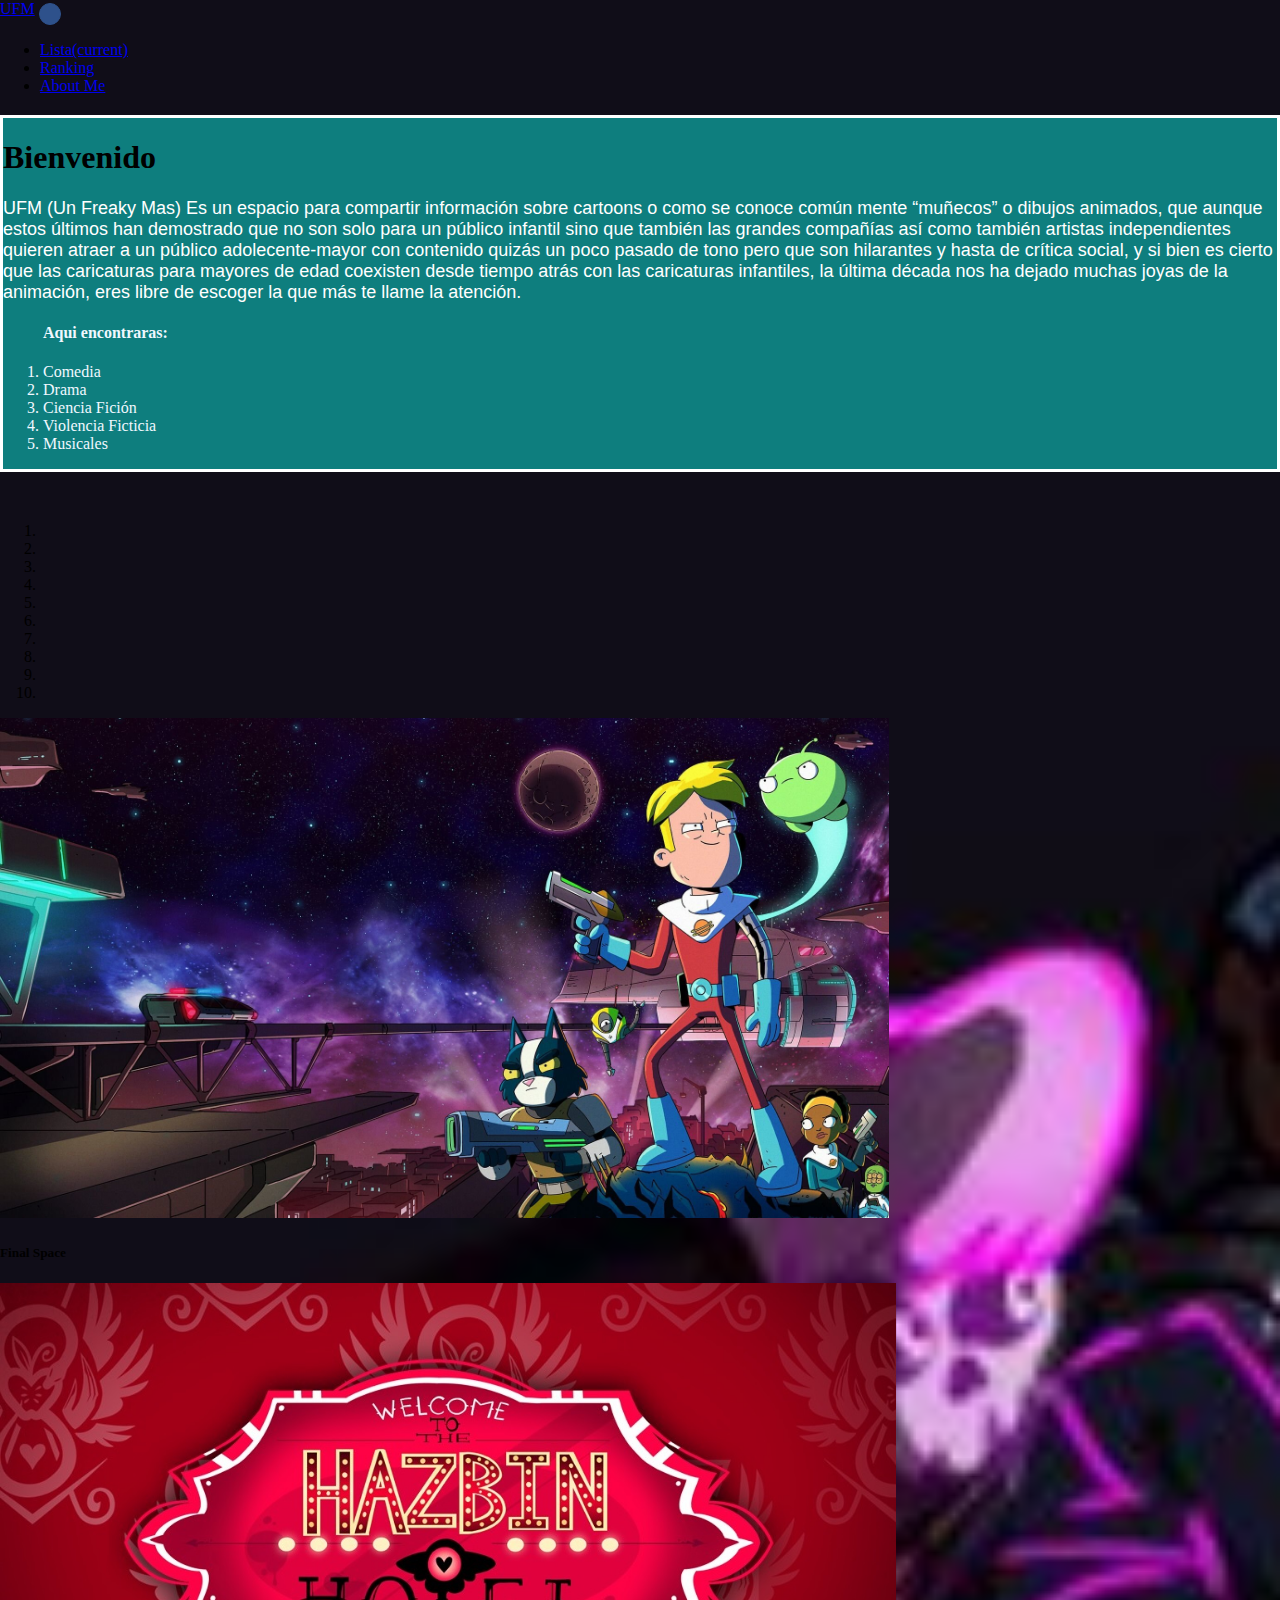
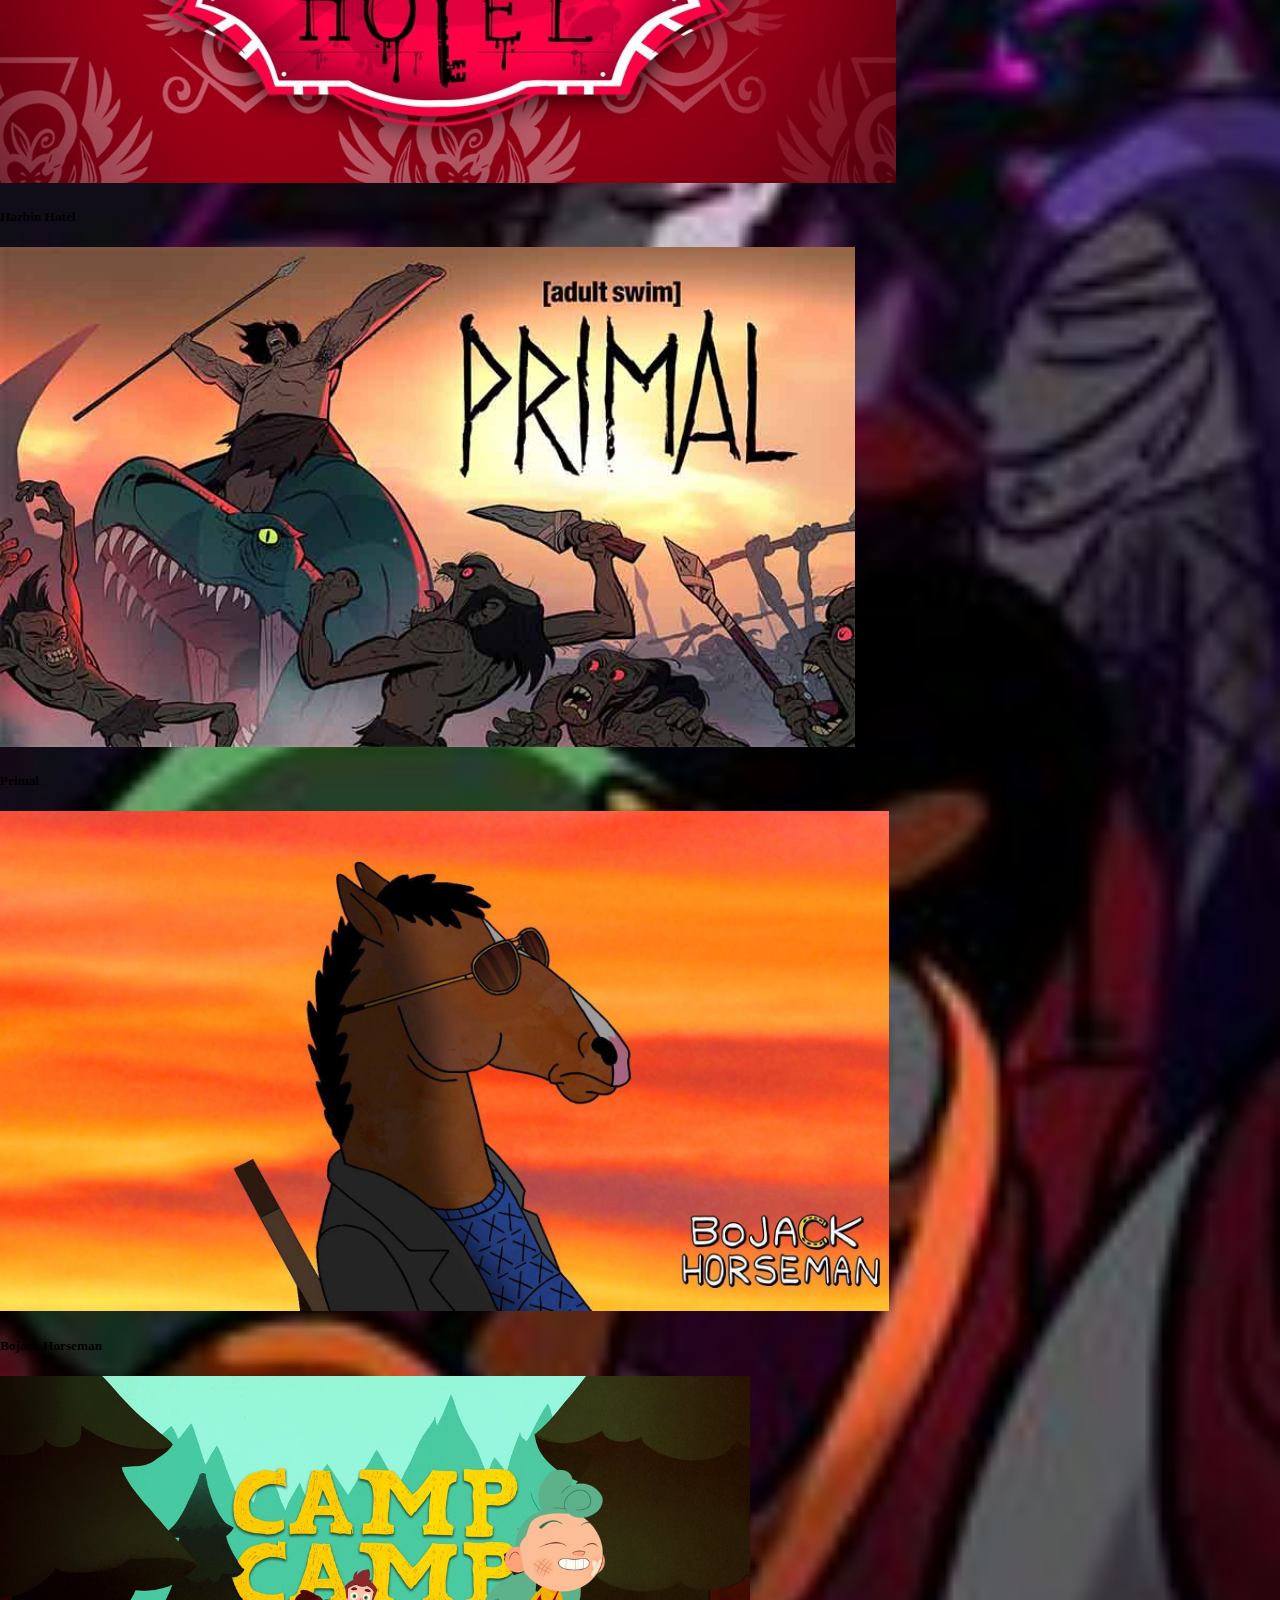
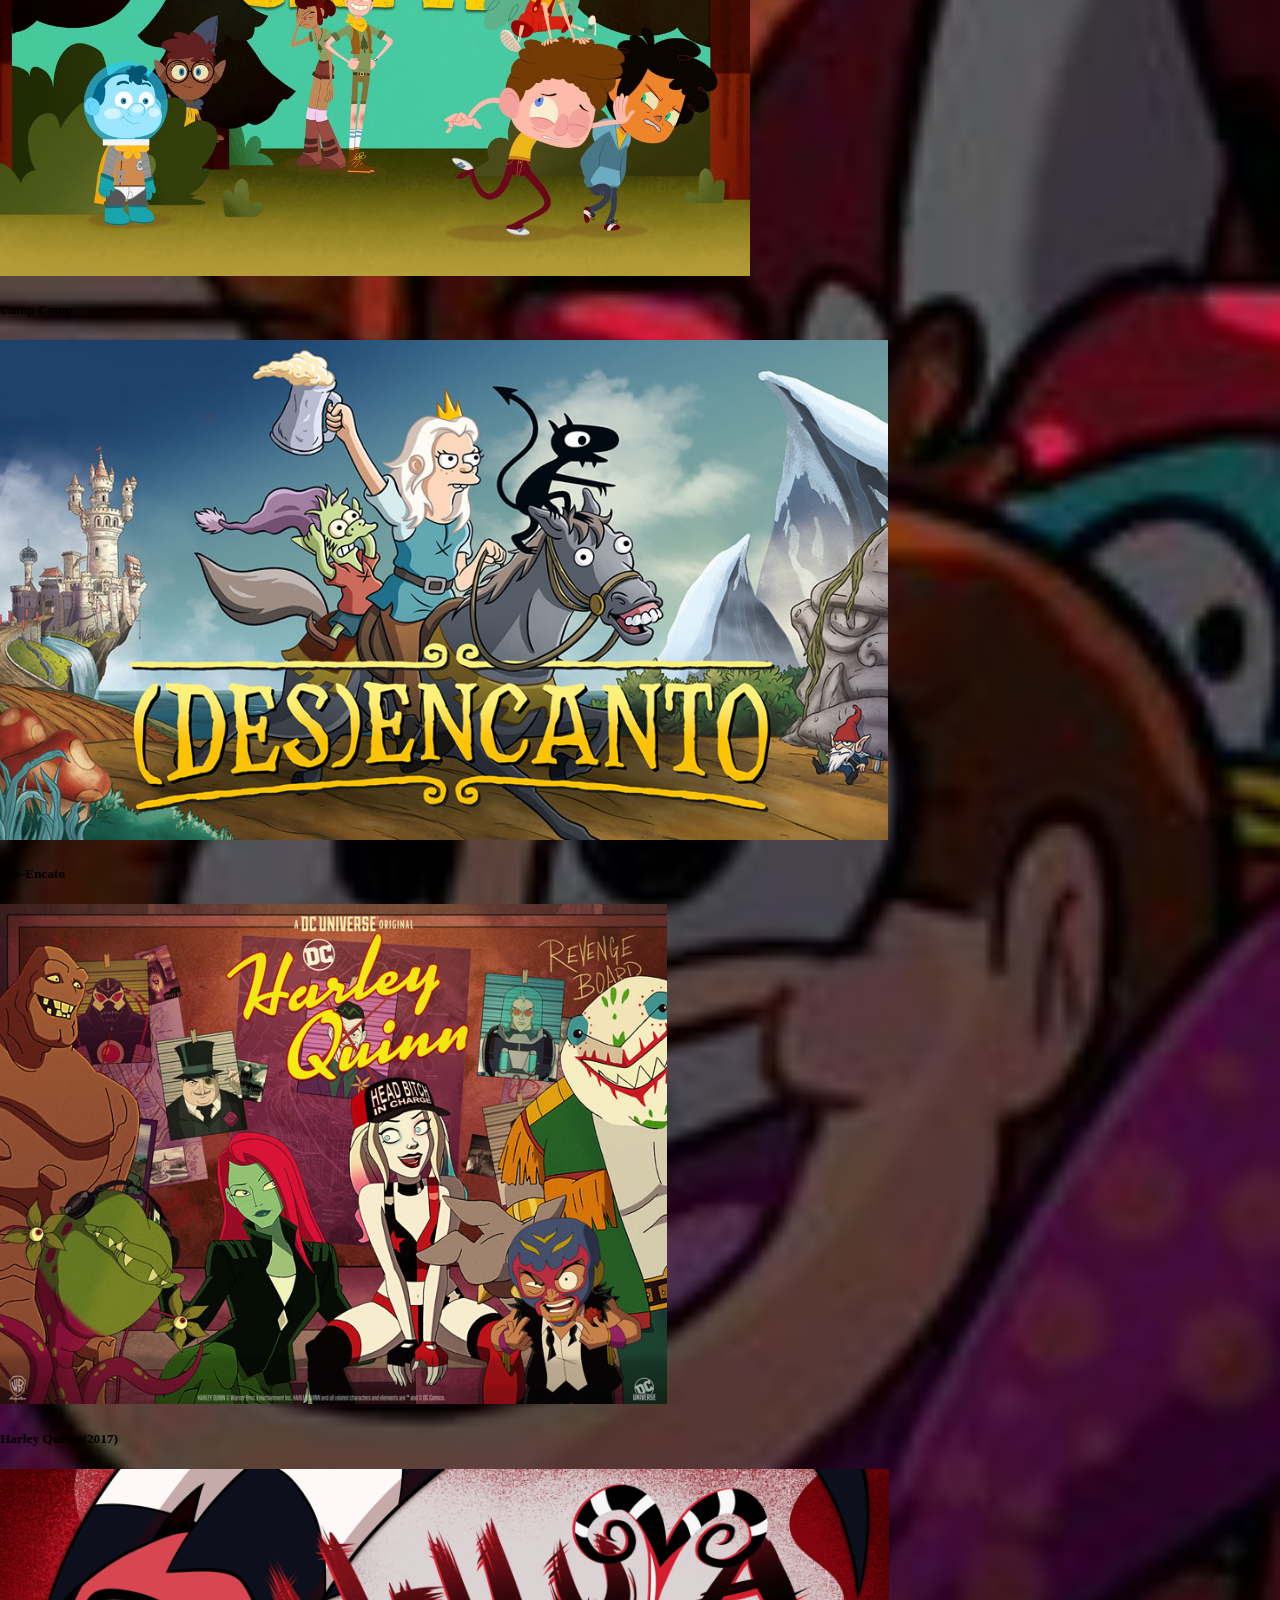
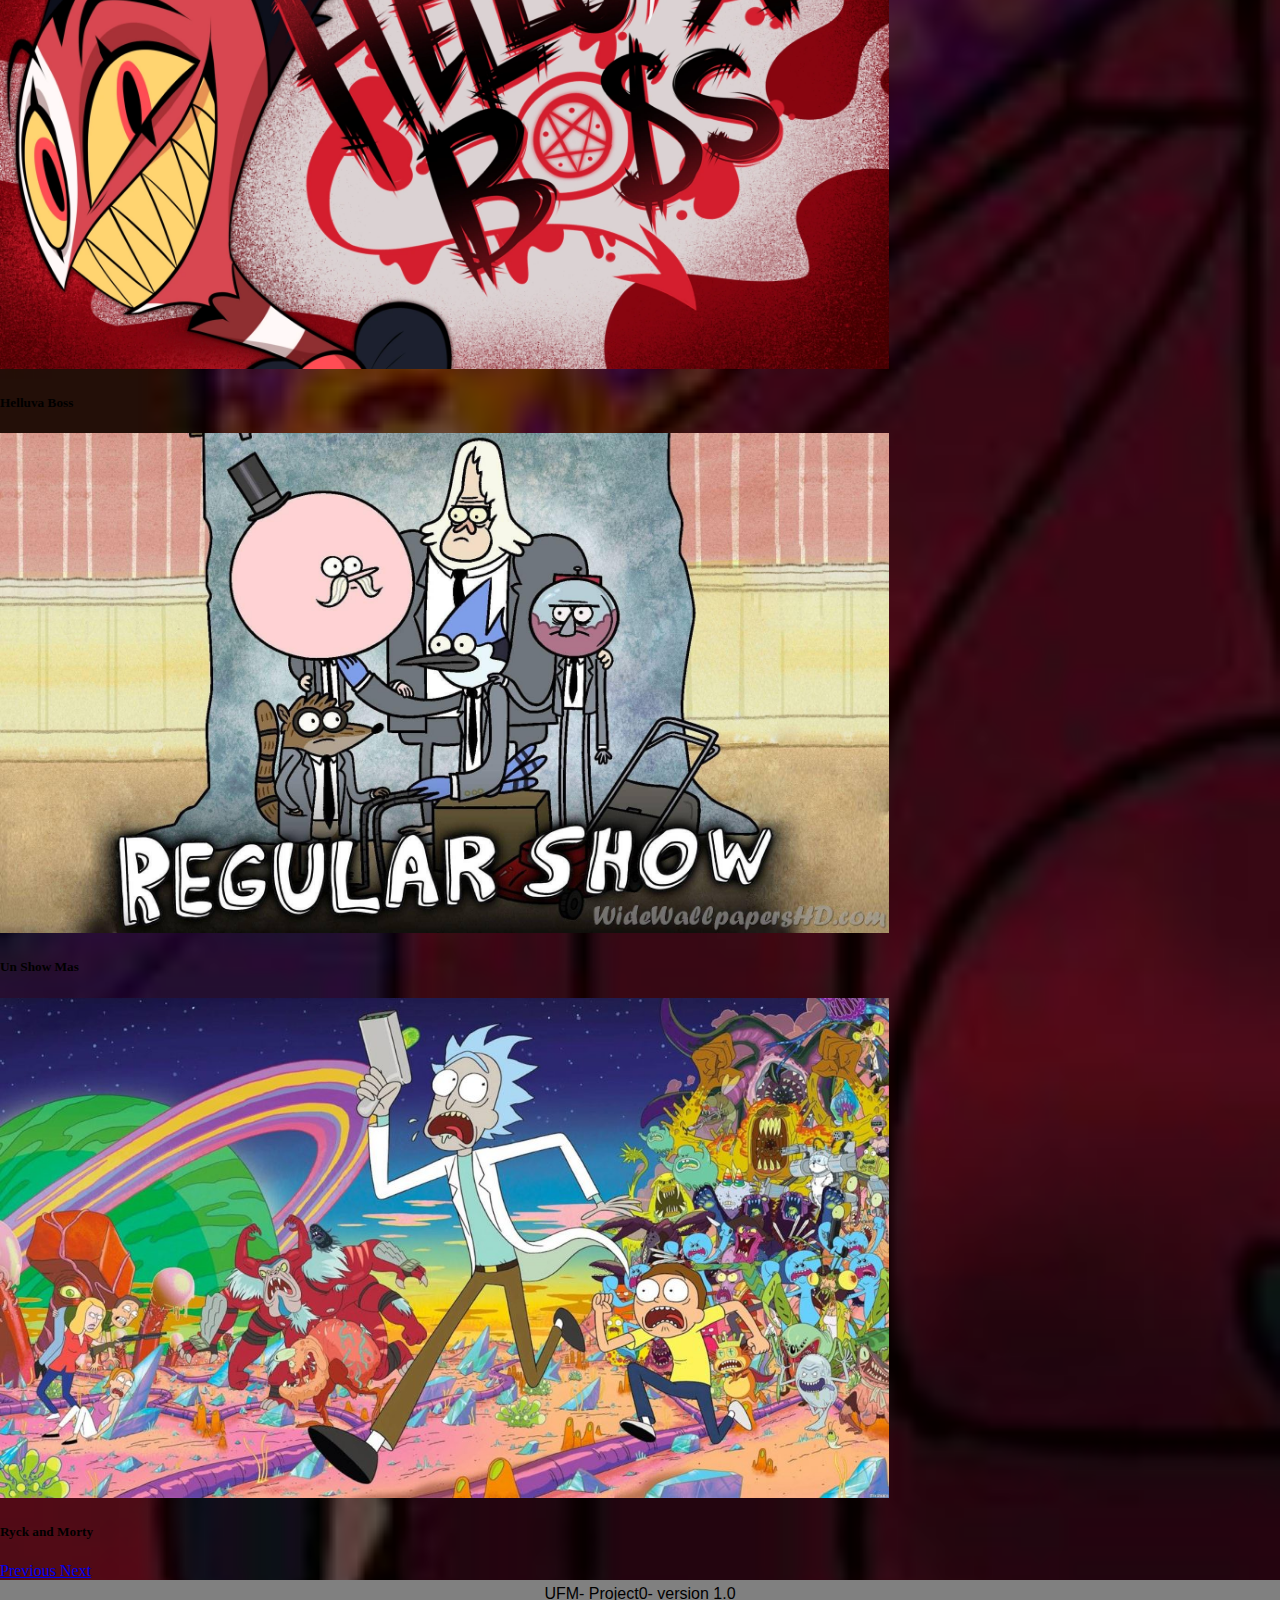
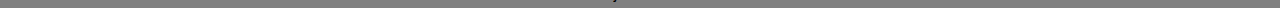
<file: index.html>
<!DOCTYPE html>
<html>

<head>
  <title>Inicio</title>
  <link rel="stylesheet" href="https://cdn.jsdelivr.net/npm/bootstrap@4.6.0/dist/css/bootstrap.min.css"
    integrity="sha384-B0vP5xmATw1+K9KRQjQERJvTumQW0nPEzvF6L/Z6nronJ3oUOFUFpCjEUQouq2+l" crossorigin="anonymous">
  <script src="https://code.jquery.com/jquery-3.5.1.slim.min.js"
    integrity="sha384-DfXdz2htPH0lsSSs5nCTpuj/zy4C+OGpamoFVy38MVBnE+IbbVYUew+OrCXaRkfj"
    crossorigin="anonymous"></script>
  <script src="https://cdn.jsdelivr.net/npm/bootstrap@4.6.0/dist/js/bootstrap.bundle.min.js"
    integrity="sha384-Piv4xVNRyMGpqkS2by6br4gNJ7DXjqk09RmUpJ8jgGtD7zP9yug3goQfGII0yAns"
    crossorigin="anonymous"></script>
  <link rel="stylesheet" href="stylos/style.css">
</head>

<body>
  <nav class="navbar navbar-expand-lg navbar-dark bg-primary">
    <a class="navbar-brand" href="index.html">UFM</a>
    <button class="navbar-toggler" type="button" data-toggle="collapse" data-target="#navbarText"
      aria-controls="navbarText" aria-expanded="false" aria-label="Toggle navigation">
      <span class="navbar-toggler-icon"></span>
    </button>
    <div class="collapse navbar-collapse" id="navbarText">
      <ul class="navbar-nav mr-auto">
        <li class="nav-item active">
          <a class="nav-link" href="second.html">Lista<span class="sr-only">(current)</span></a>
        </li>
        <li class="nav-item">
          <a class="nav-link" href="third.html">Ranking</a>
        </li>
        <li class="nav-item">
          <a class="nav-link" href="fourth.html">About Me</a>
        </li>
      </ul>
    </div>
  </nav>

  <div class="container mt-5">
    <div class="row justify-content-center">
      <div class="col-md-6" style="border: solid 3px white; background-color: rgb(14, 126, 126);">
        <H1>Bienvenido</H1>
        <p id="intro">UFM (Un Freaky Mas) Es un espacio para compartir información sobre cartoons o como se conoce común
          mente “muñecos” o dibujos animados, que aunque estos últimos han demostrado que no son solo para un público
          infantil sino que también las grandes compañías así como también artistas independientes quieren atraer a un
          público adolecente-mayor con contenido quizás un poco pasado de tono pero que son hilarantes y hasta de
          crítica social, y si bien es cierto que las caricaturas para mayores de edad coexisten desde tiempo atrás con
          las caricaturas infantiles, la última década nos ha dejado muchas joyas de la animación, eres libre de escoger
          la que más te llame la atención.</p>
          <div class="d-flex justify-content-center" style="color: aliceblue;">
            <ol>
              <H4>Aqui encontraras:</H4>
              <li>Comedia</li>
              <li>Drama</li>
              <li>Ciencia Fición</li>
              <li>Violencia Ficticia</li>
              <li>Musicales</li>
            </ol>
          </div>
      </div>
    </div>
  </div>
  <div class="container mt-5 mb-5">
    <div id="carouselExampleCaptions" class="carousel slide" data-ride="carousel">
      <ol class="carousel-indicators">
        <li data-target="#carouselExampleCaptions" data-slide-to="0" class="active"></li>
        <li data-target="#carouselExampleCaptions" data-slide-to="1"></li>
        <li data-target="#carouselExampleCaptions" data-slide-to="2"></li>
        <li data-target="#carouselExampleCaptions" data-slide-to="3"></li>
        <li data-target="#carouselExampleCaptions" data-slide-to="4"></li>
        <li data-target="#carouselExampleCaptions" data-slide-to="5"></li>
        <li data-target="#carouselExampleCaptions" data-slide-to="6"></li>
        <li data-target="#carouselExampleCaptions" data-slide-to="7"></li>
        <li data-target="#carouselExampleCaptions" data-slide-to="8"></li>
        <li data-target="#carouselExampleCaptions" data-slide-to="9"></li>
      </ol>

      <div class="carousel-inner">
        <div class="carousel-item active">
          <a href="second.html#section1"><img src="imagenes/final space wallpaper.jpg" class="d-block w-100"
              height="500px" alt="..."></a>
          <div class="carousel-caption d-none d-md-block">
            <h5>Final Space</h5>
          </div>
        </div>

        <div class="carousel-item">
          <a href="second.html#section2"><img src="imagenes/hazbin-hotel.jpg" class="d-block w-100" height="500px"
              alt="..."></a>
          <div class="carousel-caption d-none d-md-block">
            <h5>Hazbin Hotel</h5>
          </div>
        </div>

        <div class="carousel-item">
          <a href="second.html#section3"><img src="imagenes/adult-swim-primal[1].jpg" class="d-block w-100"
              height="500px" alt="..."></a>
          <div class="carousel-caption d-none d-md-block">
            <h5>Primal</h5>
          </div>
        </div>

        <div class="carousel-item">
          <a href="second.html#section4"><img src="imagenes/bojack.jpg" class="d-block w-100" height="500px"
              alt="..."></a>
          <div class="carousel-caption d-none d-md-block">
            <h5>Bojack Horseman</h5>
          </div>
        </div>

        <div class="carousel-item">
          <a href="second.html#section5"><img src="imagenes/camp.jpg" class="d-block w-100" height="500px"
              alt="..."></a>
          <div class="carousel-caption d-none d-md-block">
            <h5>Camp Camp</h5>
          </div>
        </div>

        <div class="carousel-item">
          <a href="second.html#section6"><img src="imagenes/Des-encanto.jpg" class="d-block w-100" height="500px"
              alt="..."></a>
          <div class="carousel-caption d-none d-md-block">
            <h5>Des-Encato</h5>
          </div>
        </div>

        <div class="carousel-item">
          <a href="second.html#section7"><img src="imagenes/Harley.jpg" class="d-block w-100" height="500px"
              alt="..."></a>
          <div class="carousel-caption d-none d-md-block">
            <h5>Harley Queen (2017)</h5>
          </div>
        </div>

        <div class="carousel-item">
          <a href="second.html#section8"><img src="imagenes/Helluva_Boss.png" class="d-block w-100" height="500px"
              alt="..."></a>
          <div class="carousel-caption d-none d-md-block">
            <h5>Helluva Boss</h5>
          </div>
        </div>

        <div class="carousel-item">
          <a href="second.html#section9"><img src="imagenes/regular.jpg" class="d-block w-100" height="500px"
              alt="..."></a>
          <div class="carousel-caption d-none d-md-block">
            <h5>Un Show Mas</h5>
          </div>
        </div>

        <div class="carousel-item">
          <a href="second.html#section10"><img src="imagenes/rick-and-morty-wallpaper-1.jpg" class="d-block w-100"
              height="500px" alt="..."></a>
          <div class="carousel-caption d-none d-md-block">
            <h5>Ryck and Morty</h5>
          </div>
        </div>

      </div>

      <a class="carousel-control-prev" href="#carouselExampleCaptions" role="button" data-slide="prev">
        <span class="carousel-control-prev-icon" aria-hidden="true"></span>
        <span class="sr-only">Previous</span>
      </a>
      <a class="carousel-control-next" href="#carouselExampleCaptions" role="button" data-slide="next">
        <span class="carousel-control-next-icon" aria-hidden="true"></span>
        <span class="sr-only">Next</span>
      </a>
    </div>
  </div>

  <footer>
    <span>UFM- Project0- version 1.0 </span>
  </footer>

</body>

</html>
</file>
<file: stylos/style.css>
body{
    height: 100%;
    margin: 0px;
    padding: 0px;
    background-size: cover;
    background-repeat: no-repeat;
    background-image: url("../imagenes/wallpaper.jpg");
}

.fondo{
    background-color: aliceblue;

}


#Texto{
    color:blue;
    font-family: fantasy;
    font-size: x-large;
    text-align: center;
}

#intro{
    color:white;
    font-family: -apple-system, BlinkMacSystemFont, 'Segoe UI', Roboto, Oxygen, Ubuntu, Cantarell, 'Open Sans', 'Helvetica Neue', sans-serif;
    font-size: large;
    
}

button {
    border: 1px solid #2e518b; 
    padding: 10px; 
    background-color: #2e518b; 
    color: #ffffff; 
    text-transform: uppercase; 
    font-family: 'Helvetica', sans-serif; 
    border-radius: 50px;
    justify-content: center;
    }

button > a{
    color: #ffffff;
}
.row{
    margin-top: 20px;
    margin-bottom: 50px;
}
.imagencita{
 padding-top: 50px;
}
.imagencita >img{
    height: 300px;
    width: 400px;
   
}

@media (max-width: 990px) {

    .imagencita >img{
        height: 30rem;
        width: 50rem;
    }
}

@media (max-width: 832px) {

    .imagencita >img{
        height: 20rem;
        width: 25rem;
    }
}
@media (max-width: 360px) {

    .imagencita >img{
        height: 10rem;
        width: 15rem;
    }
}


.totop{
    position: fixed;
    width: 140px;
    height: 50px;
    border: solid 2px black;
    border-radius: 30px;
    bottom: 100px;
    right: -50px;
    background:  no-repeat 12px 50% white;
} 

table {
    display: table;
    border-collapse: separate;
    box-sizing: border-box;
    text-indent: initial;
    border-spacing: 2px;
    border-color: grey;
}
.ranking{
    width: 100%;
    margin-top: 50px;
}
.ranking th{
    padding: 10px;
    color: rgba(250, 250, 250);
}
.ranking td{
    background-color: rgba(0, 255, 255, 0.5) ;
    padding: 10px;
    text-align: center;
}
.ranking td.imagen-logo, .ranking td.imagen-logo > img{
    width: 100px;
    height: 100px;
}

.ranking td.Item-position, .ranking td.puntuacion{
font-weight: 800;
font-family: 'Franklin Gothic Medium', 'Arial Narrow', Arial, sans-serif;
color: rgb(0, 0, 0);
width: 100px;
}

.titulo{
    color: antiquewhite;
    font-size: x-large;
}

@media (max-width: 360px) {
.tabla{
    width: 15rem; 
    }

}

footer{
    background-color: grey;
    text-align: center;
    font-family: 'Franklin Gothic Medium', 'Arial Narrow', Arial, sans-serif;
    padding-top: 5px;
    padding-bottom: 5px;
}
</file>
